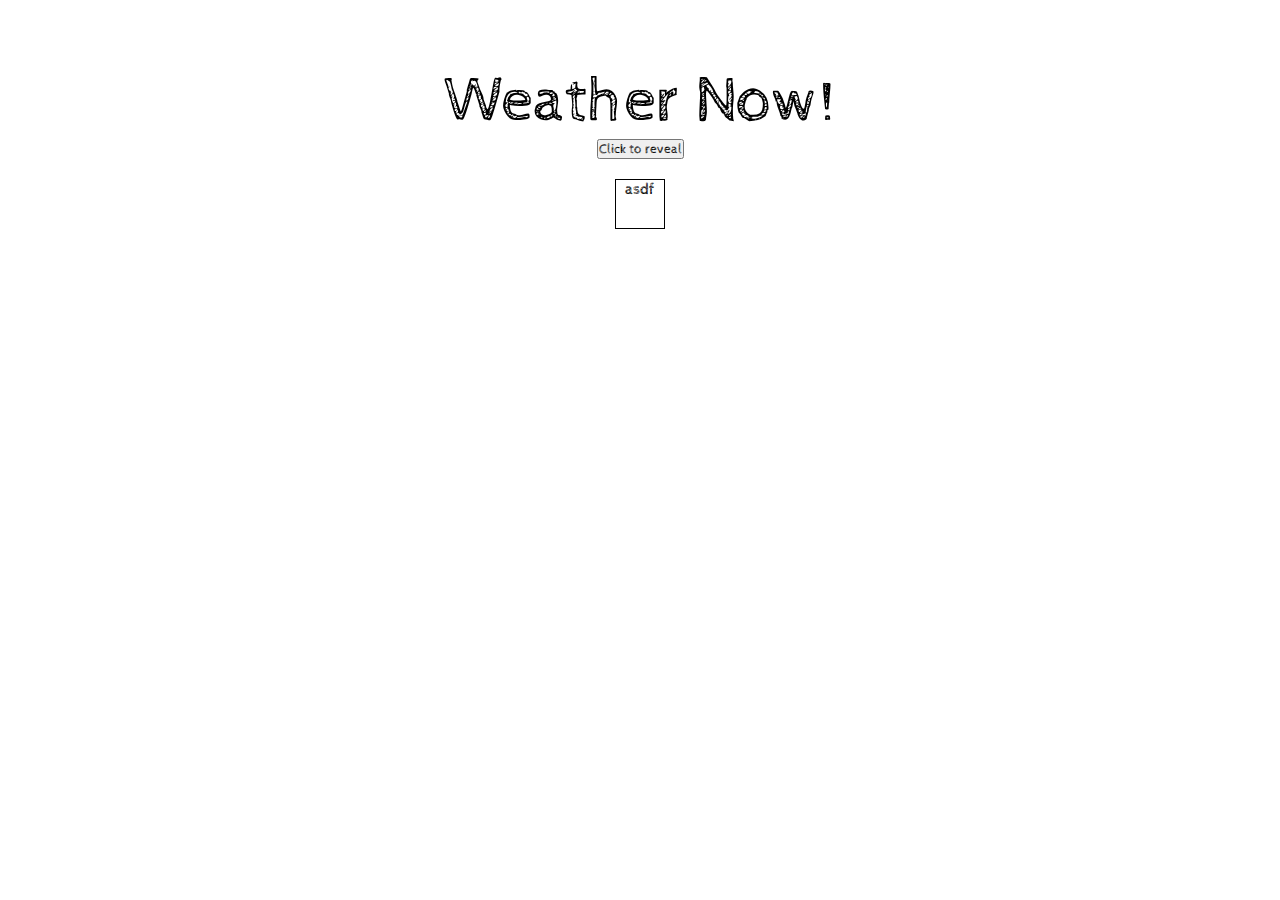
<file: localWeather/index.html>
<!DOCTYPE html>
<html lang="en">
<head>
    <meta charset="UTF-8">
    <title>Know Your Local Weather</title>
    <link rel="stylesheet" href="framework/css/main.css">
    <link href="https://fonts.googleapis.com/css?family=Cabin+Sketch:400,700" rel="stylesheet">
    <script src="framework/js/main.js" defer></script>
    <!--<script async defer src="https://maps.googleapis.com/maps/api/js?key=AIzaSyBVReTjiJR4Ke7O6_3eE5lTnw99OfQfbu0&callback=getLocation" type="text/javascript"></script>-->
</head>
<body>

<div id='wrapper'>

    <div id='title'>Weather Now!</div>
    <button id='getWeather'>Click to reveal</button>
    <div id='location'></div>

    <div class='temp' id='temperature'>
        <span id='temp'></span>

        <span id='degree'></span>

        <span id='unit'></span>
    </div>

    <div id='description'></div>

    <div id='icon'>asdf</div>

</div>

</body>
</html>
</file>
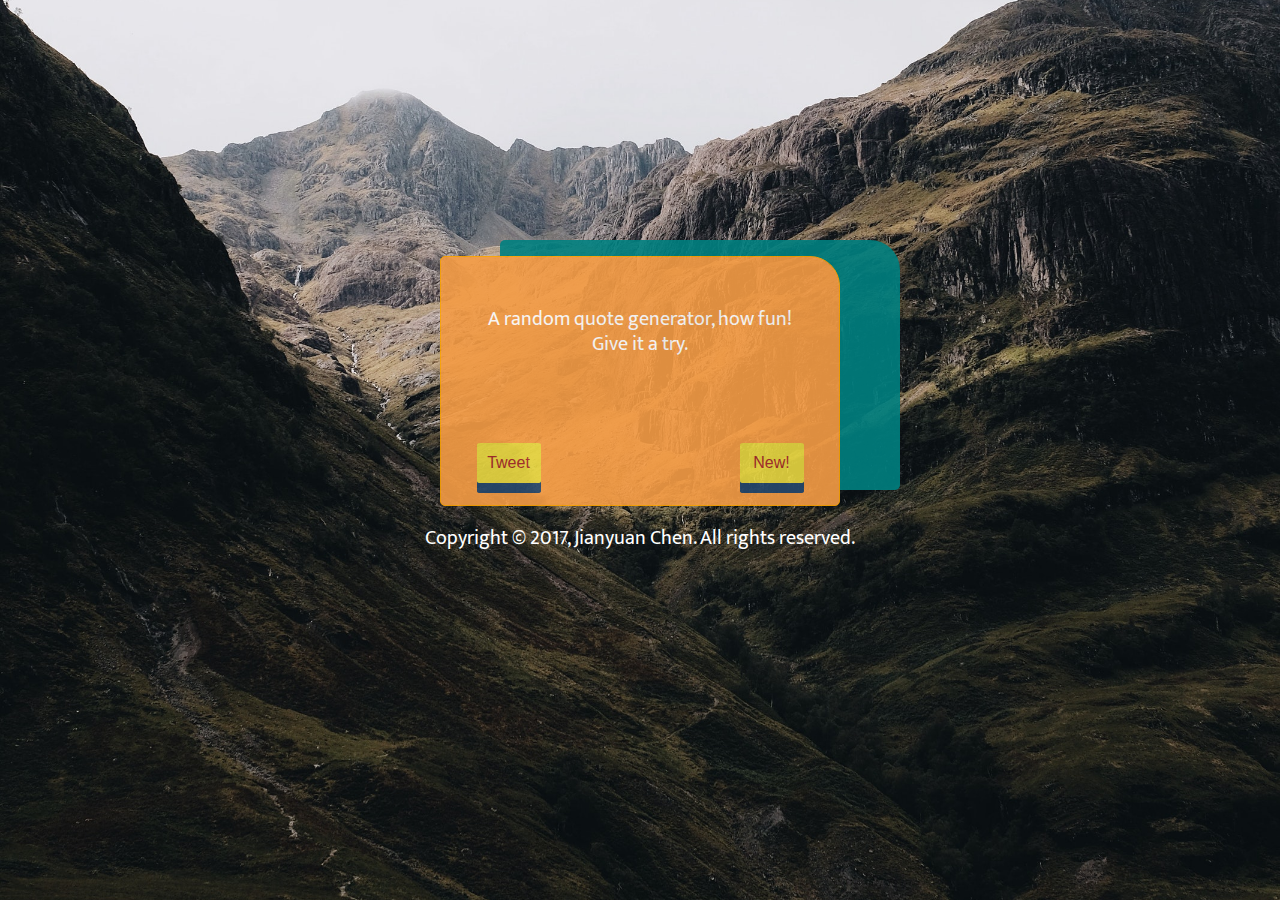
<file: random_quote/index.html>
<!DOCTYPE html>
<html lang="en">
<head>
    <meta charset="UTF-8">
    <title>Random Quote Generator</title>
    <script src="framework/js/main.js" rel="text/javascript" defer></script>
    <link href="framework/css/main.css" rel="stylesheet">
    <link href="https://fonts.googleapis.com/css?family=Mukta:400,600,700,800" rel="stylesheet">
    <meta property="og:url"           content="http://localhost:63342/random_quote/index.html?_ijt=7vqishcukskviaeppt8jvkq8ch" />
    <meta property="og:type"          content="website" />
    <meta property="og:title"         content="Random Quote Generator" />
    <meta property="og:description"   content="Created for friends, by Jianyuan." />
    <!--<meta property="og:image"         content="http://www.your-domain.com/path/image.jpg" />-->
</head>
<body>

<div id="wrapper">
    <div id='quote'>A random quote generator, how fun! Give it a try.</div>

    <div id='author'></div>

        <a id='tweet' target="_blank" class="twitter-share-button" href='https://twitter.com/intent/tweet?text='><button id='tweeterBtn'>Tweet</button></a>
        <button id="new">New!</button>

</div>

<footer>Copyright &copy 2017, Jianyuan Chen. All rights reserved.</footer>

</body>
</html>
</file>
<file: localWeather/framework/css/main.css>
body {
    margin: 0;
    padding: 0;
    font-size: 62.5%;
    font-family: "Cabin Sketch";
}

* {
    padding: 0;
    margin: 0;
    -webkit-box-sizing: border-box;
    -moz-box-sizing: border-box;
    box-sizing: border-box;
}

#wrapper {
    font-size: 1.6em;
    height: 600px;
    width: 800px;
    text-align: center;
    margin: 0 auto;
}

#title {
    font-size: 4em;
    padding-top: 1em;
}

#location {
}

.temp {
    padding: 5px;
}

#location, .temp, #description {
    font-size: 36px;
}

#icon {
    height: 50px;
    width: 50px;
    border: 1px solid black;
    margin: auto;
    margin-top: 10px;
}

#getWeather {
    font-family: Cabin Sketch;
}
</file>
<file: random_quote/framework/css/main.css>
body {
    margin: 0;
    padding: 0;
    font-size: 62.5%;
    font-family: Mukta;
    line-height: 2.5em;
    background-image: url('mountain.jpeg');
    background-size: cover;
    background-repeat: no-repeat;
    background-position: center;
}

* {
    padding: 0;
    margin: 0;
    -webkit-box-sizing: border-box;
    -moz-box-sizing: border-box;
    box-sizing: border-box;

}

#wrapper {
    position: relative;
    font-size: 2em;
    color: white;
    width: 400px;
    height: 250px;
    margin: 20% auto;
    margin-bottom: 0;
    padding: 0;
    text-align: center;
    border: 1px solid orange;
    background-color: #f59c45;
    box-shadow: 60px -16px teal;
    border-radius: 5px 30px 5px 5px;
    opacity: 0.9;
}

#tweeterBtn {
    position: absolute;
    right: 75%;
    top: 75%;
    height: 40px;
    width: 64px;
    border: 0;
    padding: 0;
    background: #e8d741;
    color: brown;
    font-size: 0.8em;
    box-shadow: 0 10px #27496d;
    border-radius: 5%;
    outline: none;
    cursor: pointer;
}

#tweeterBtn:hover {
    background-color: #417cb8;
    color: white;
}

#tweeterBtn:active {
    background-color: #417cb8;
    box-shadow: 0 5px #27496d;
    transform: translateY(5px);
}

#new {
    height: 40px;
    width: 64px;
    font-size: 0.8em;
    position: absolute;
    left: 75%;
    top: 75%;
    background: #e8d741;
    border: 0;
    padding: 0;
    border-radius: 5%;
    color: brown;
    outline: none;
    box-shadow: 0 10px #27496d;
    cursor: pointer;
}

#new:hover {
    background-color: #417cb8;
    color: white;
}

#new:active {
    background-color: #417cb8;
    box-shadow: 0 5px #27496d;
    transform: translateY(5px);
}

#quote {
    padding: 2.5em 2em 0 2em;
}

#author {
    position: absolute;
    left: 34%;
    top: 65%;
}

footer {
    margin: 20px auto;
    text-align: center;
    font-size: 2em;
    color: white;
}
</file>
